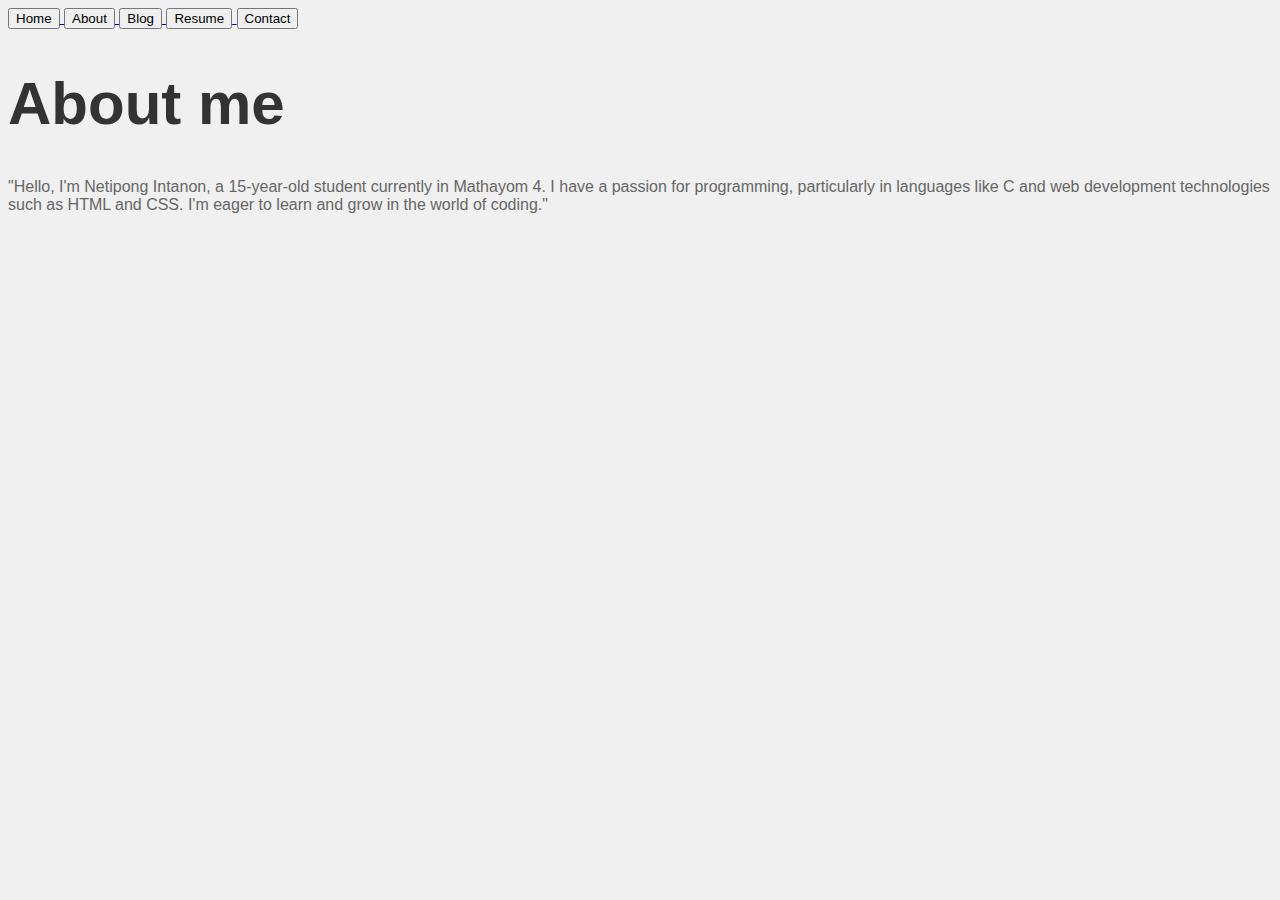
<file: page/about.html>
<!DOCTYPE html>
<html lang="en">
<head>
    <meta charset="UTF-8">
    <meta name="viewport" content="width=device-width, initial-scale=1.0">
    <title>About me</title>
    <link rel="stylesheet" href="../style.css">
    <link rel="preconnect" href="https://fonts.googleapis.com">
<link rel="preconnect" href="https://fonts.gstatic.com" crossorigin>
<link href="https://fonts.googleapis.com/css2?family=Kode+Mono:wght@400..700&display=swap" rel="stylesheet">
</head>
<body>
    <div class="head">
        <div class="btn">
            <a href="../index.html">
                <button type="button">Home</button>
            </a>
            <a href="about.html">
                <button type="button">About</button>
            </a>
            <a href="blog.html">
                <button type="button">Blog</button>
            </a>
            <a href="resume.html">
                <button type="button">Resume</button>
            </a>
            <a href="contact.html">
                <button type="button">Contact</button>
            </a>
        </div>
    </div>
    <div class="text">
        <h1 style="font-size: 60px;">About me</h1>
        <p>"Hello, I'm Netipong Intanon, a 15-year-old student currently in Mathayom 4. I have a passion for programming, particularly in languages like C and web development technologies such as HTML and CSS. I'm eager to learn and grow in the world of coding."</p>
    </div>
</body>
</html>
</file>
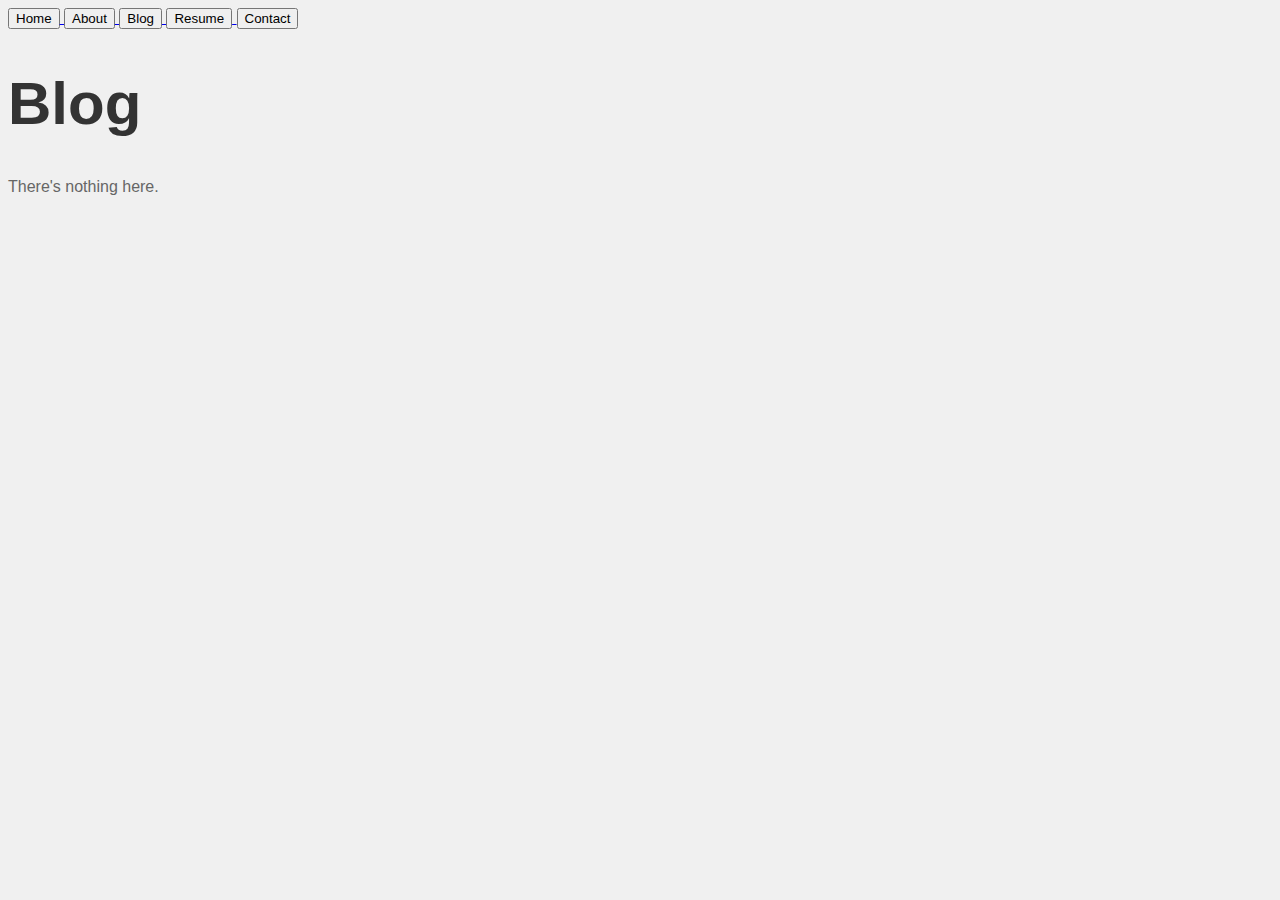
<file: page/blog.html>
<!DOCTYPE html>
<html lang="en">
<head>
    <meta charset="UTF-8">
    <meta name="viewport" content="width=device-width, initial-scale=1.0">
    <title>Blog</title>
    <link rel="stylesheet" href="../style.css">
    <link rel="preconnect" href="https://fonts.googleapis.com">
<link rel="preconnect" href="https://fonts.gstatic.com" crossorigin>
<link href="https://fonts.googleapis.com/css2?family=Kode+Mono:wght@400..700&display=swap" rel="stylesheet">
</head>
<body>
    <div class="head">
        <div class="btn">
            <a href="../index.html">
                <button type="button">Home</button>
            </a>
            <a href="about.html">
                <button type="button">About</button>
            </a>
            <a href="blog.html">
                <button type="button">Blog</button>
            </a>
            <a href="resume.html">
                <button type="button">Resume</button>
            </a>
            <a href="contact.html">
                <button type="button">Contact</button>
            </a>
        </div>
    </div>
    <div class="text">
        <h1 style="font-size: 60px;">Blog</h1>
        <p>There's nothing here.</p>
    </div>
</body>
</html>
</file>
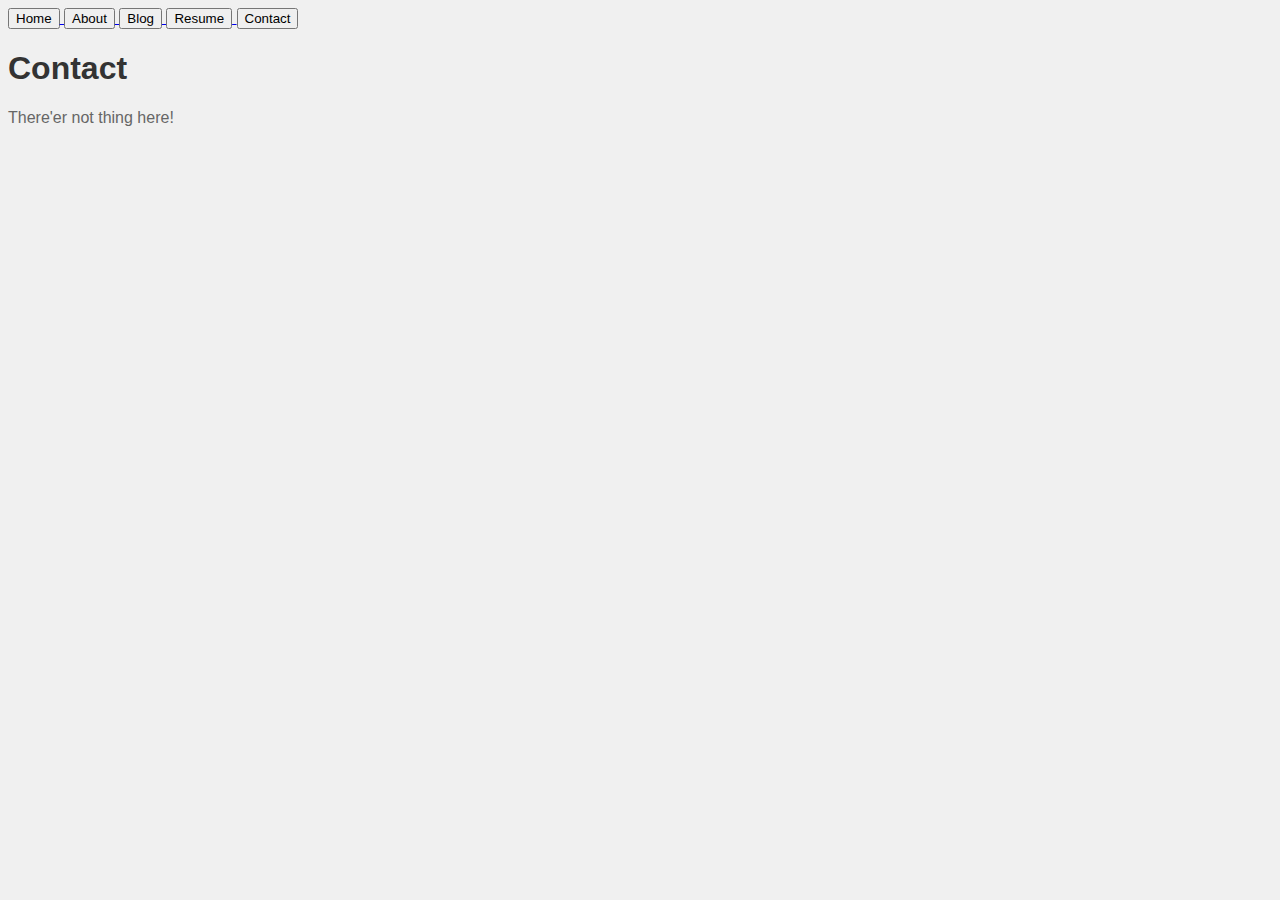
<file: page/contact.html>
<!DOCTYPE html>
<html lang="en">
<head>
    <meta charset="UTF-8">
    <meta name="viewport" content="width=device-width, initial-scale=1.0">
    <title>About</title>
    <link rel="stylesheet" href="../style.css">
    <link rel="preconnect" href="https://fonts.googleapis.com">
<link rel="preconnect" href="https://fonts.gstatic.com" crossorigin>
<link href="https://fonts.googleapis.com/css2?family=Kode+Mono:wght@400..700&display=swap" rel="stylesheet">
</head>
<body>
    <div class="head">
        <div class="btn">
            <a href="../index.html">
                <button type="button">Home</button>
            </a>
            <a href="about.html">
                <button type="button">About</button>
            </a>
            <a href="blog.html">
                <button type="button">Blog</button>
            </a>
            <a href="resume.html">
                <button type="button">Resume</button>
            </a>
            <a href="contact.html">
                <button type="button">Contact</button>
            </a>
        </div>
    </div>
    <div class="text">
        <h1>Contact</h1>
        <p>There'er not thing here!</p>
    </div>
</body>
</html>
</file>
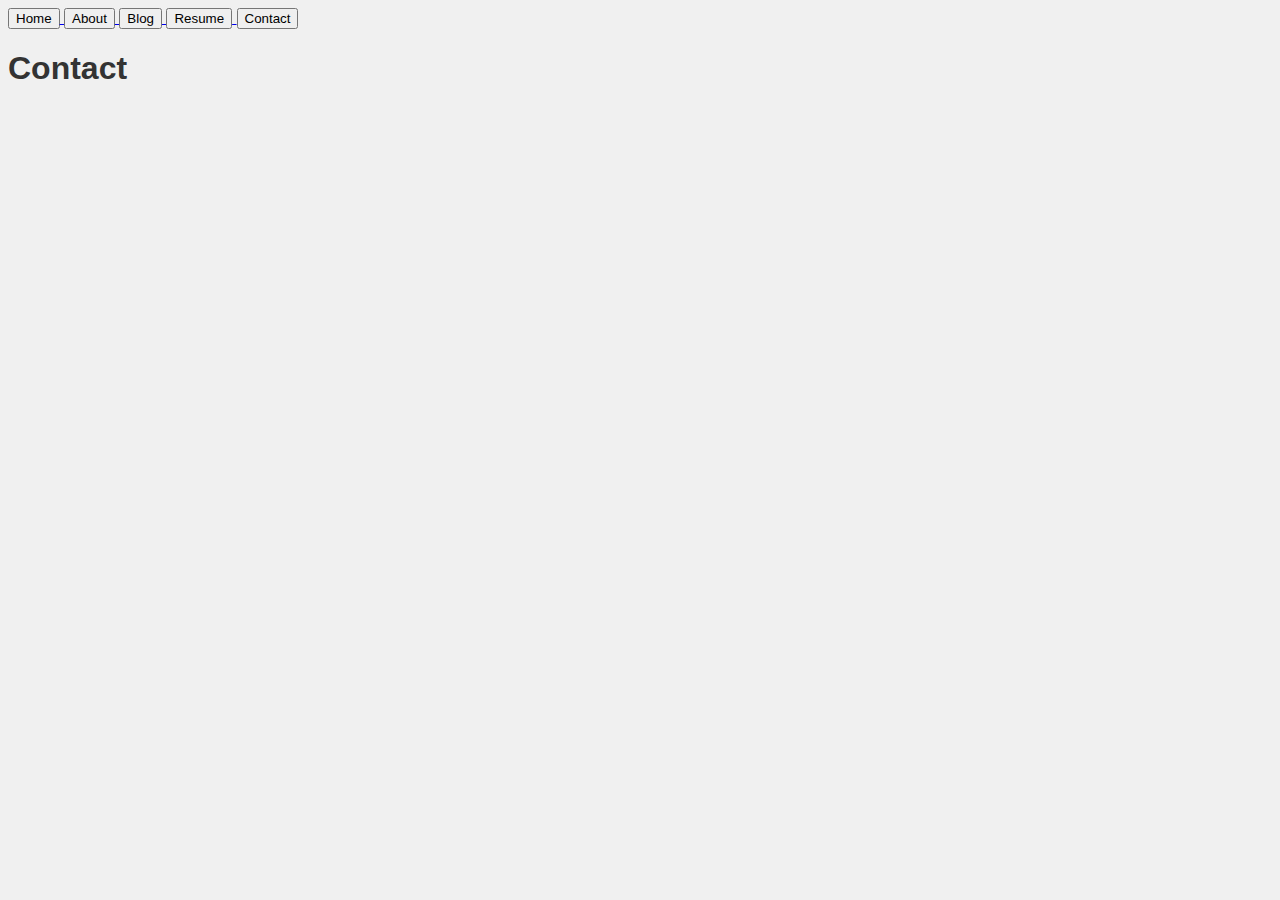
<file: page/credits.html>
<!DOCTYPE html>
<html lang="en">
<head>
    <meta charset="UTF-8">
    <meta name="viewport" content="width=device-width, initial-scale=1.0">
    <title>About</title>
    <link rel="stylesheet" href="../style.css">
    <link rel="preconnect" href="https://fonts.googleapis.com">
<link rel="preconnect" href="https://fonts.gstatic.com" crossorigin>
<link href="https://fonts.googleapis.com/css2?family=Kode+Mono:wght@400..700&display=swap" rel="stylesheet">
</head>
<body>
    <div class="head">
        <div class="btn">
            <a href="../index.html">
                <button type="button">Home</button>
            </a>
            <a href="about.html">
                <button type="button">About</button>
            </a>
            <a href="blog.html">
                <button type="button">Blog</button>
            </a>
            <a href="resume.html">
                <button type="button">Resume</button>
            </a>
            <a href="contact.html">
                <button type="button">Contact</button>
            </a>
        </div>
    </div>
    <div class="text">
        <h1>Contact</h1>
    </div>
</body>
</html>
</file>
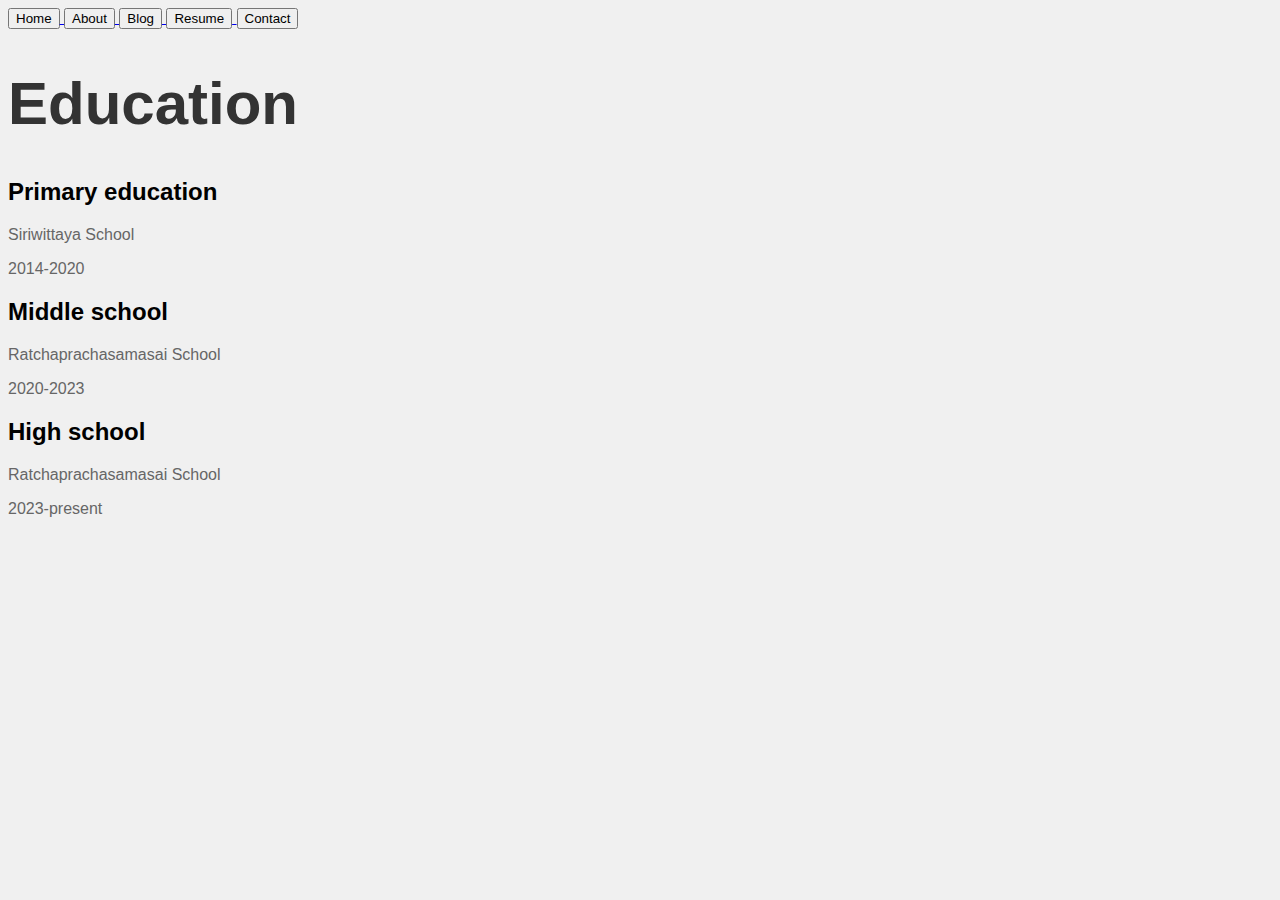
<file: page/resume.html>
<!DOCTYPE html>
<html lang="en">
<head>
    <meta charset="UTF-8">
    <meta name="viewport" content="width=device-width, initial-scale=1.0">
    <title>About</title>
    <link rel="stylesheet" href="../style.css">
    <link rel="preconnect" href="https://fonts.googleapis.com">
<link rel="preconnect" href="https://fonts.gstatic.com" crossorigin>
<link href="https://fonts.googleapis.com/css2?family=Kode+Mono:wght@400..700&display=swap" rel="stylesheet">
</head>
<body>
    <div class="head">
        <div class="btn">
            <a href="../index.html">
                <button type="button">Home</button>
            </a>
            <a href="about.html">
                <button type="button">About</button>
            </a>
            <a href="blog.html">
                <button type="button">Blog</button>
            </a>
            <a href="resume.html">
                <button type="button">Resume</button>
            </a>
            <a href="contact.html">
                <button type="button">Contact</button>
            </a>
        </div>
    </div>
    <div class="text">
        <h1 style="font-size: 60px;">Education</h1>
        <h2>Primary education</h2>
        <p>Siriwittaya School</p>
        <p>2014-2020</p>
        <h2>Middle school</h2>
        <p>Ratchaprachasamasai School</p>
        <p>2020-2023</p>
        <h2>High school</h2>
        <p>Ratchaprachasamasai School</p>
        <p>2023-present</p>
    </div>
</body>
</html>
</file>
<file: style.css>
body {
    font-family: Arial, sans-serif;
    background-color: #f0f0f0;
}

.container {
    max-width: 600px;
    margin: 0 auto;
    padding: 20px;
    background-color: #fff;
    border-radius: 5px;
    box-shadow: 0 0 10px rgba(0, 0, 0, 0.1);
}

h1 {
    color: #333;
}

p {
    color: #666;
}
</file>
